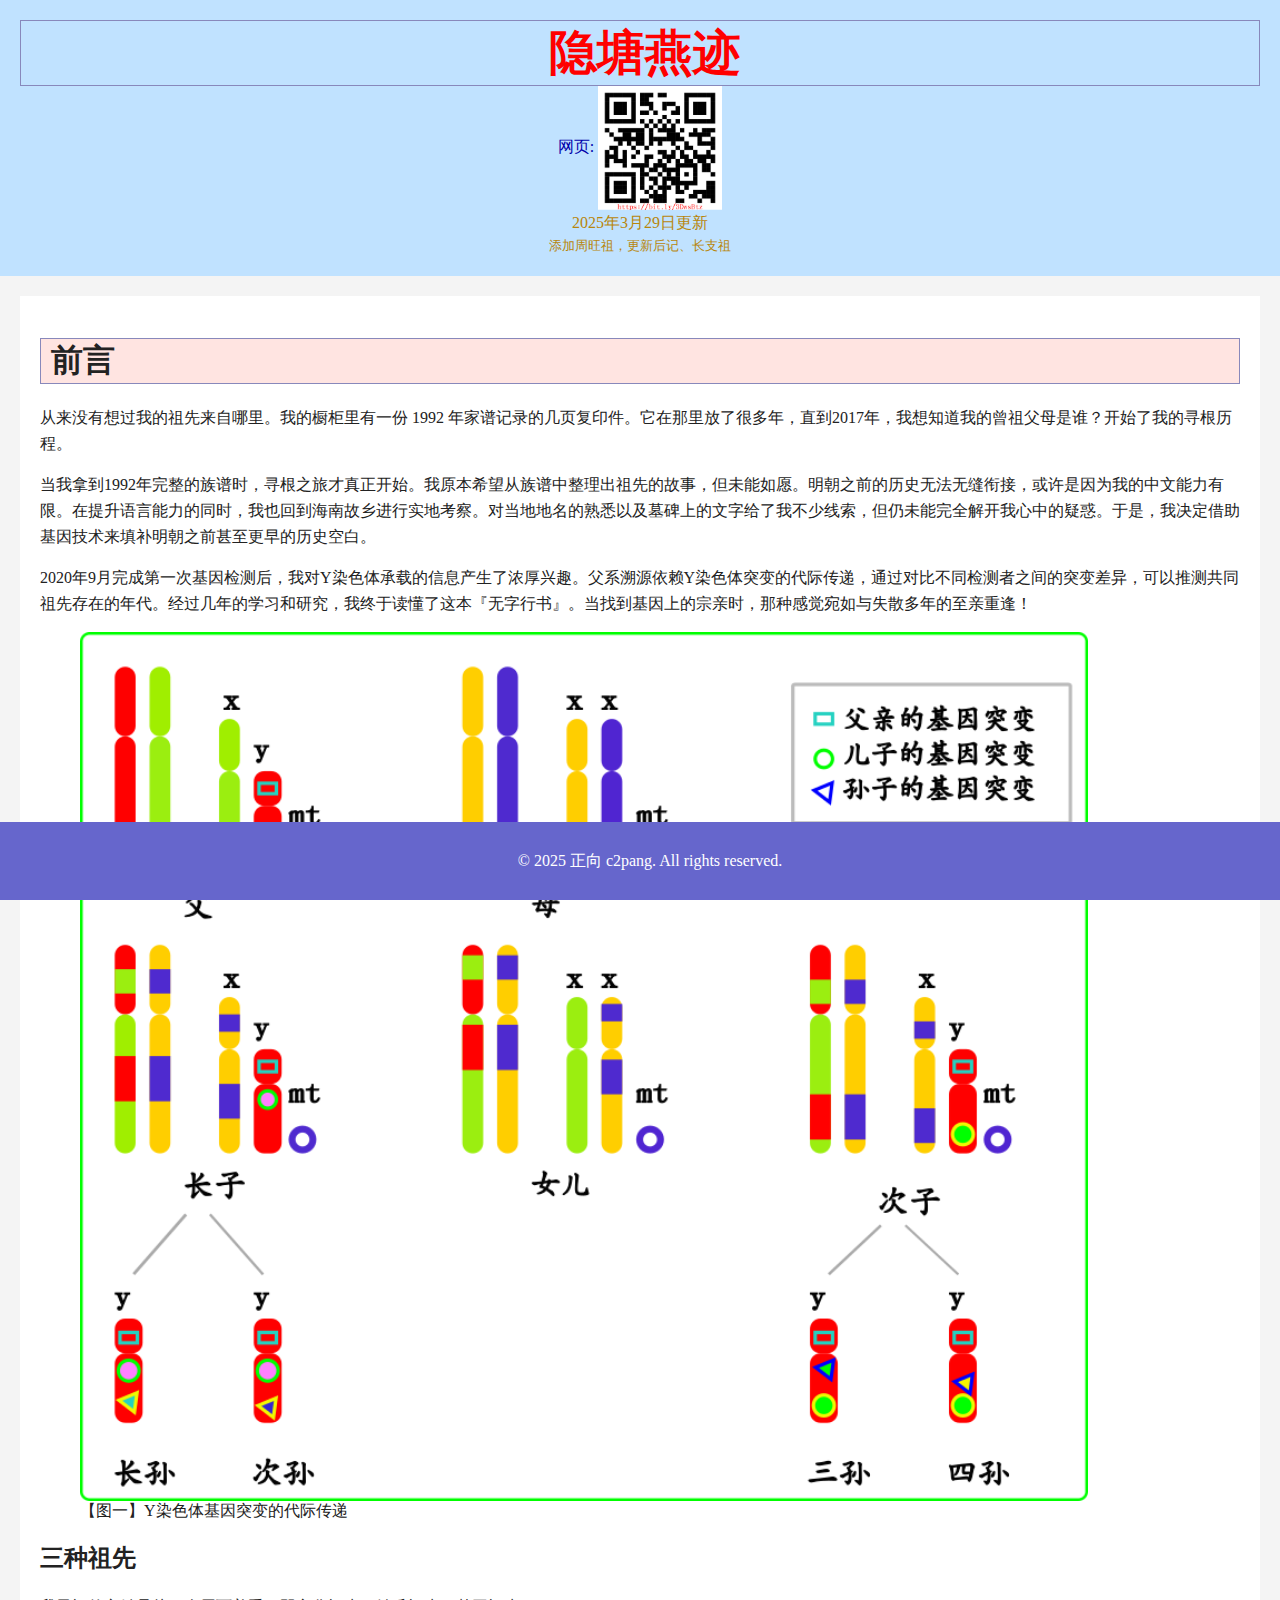
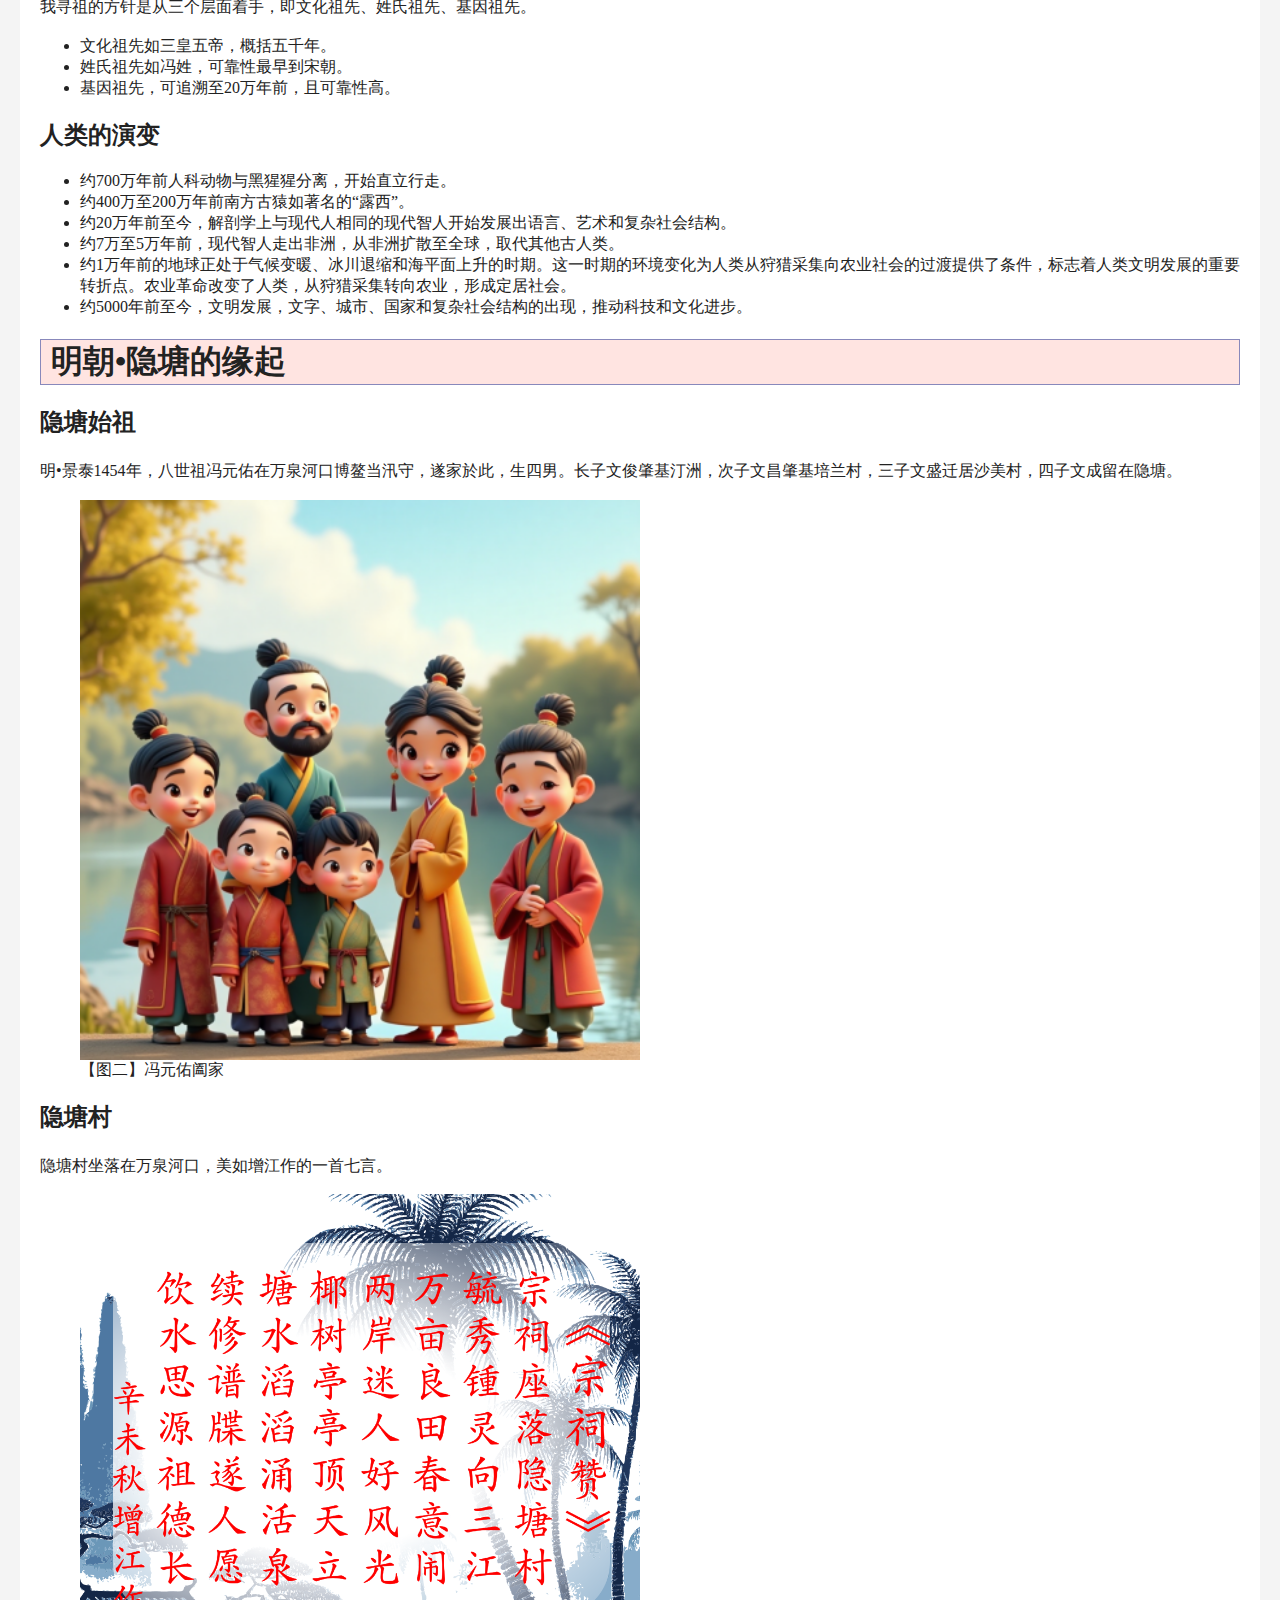
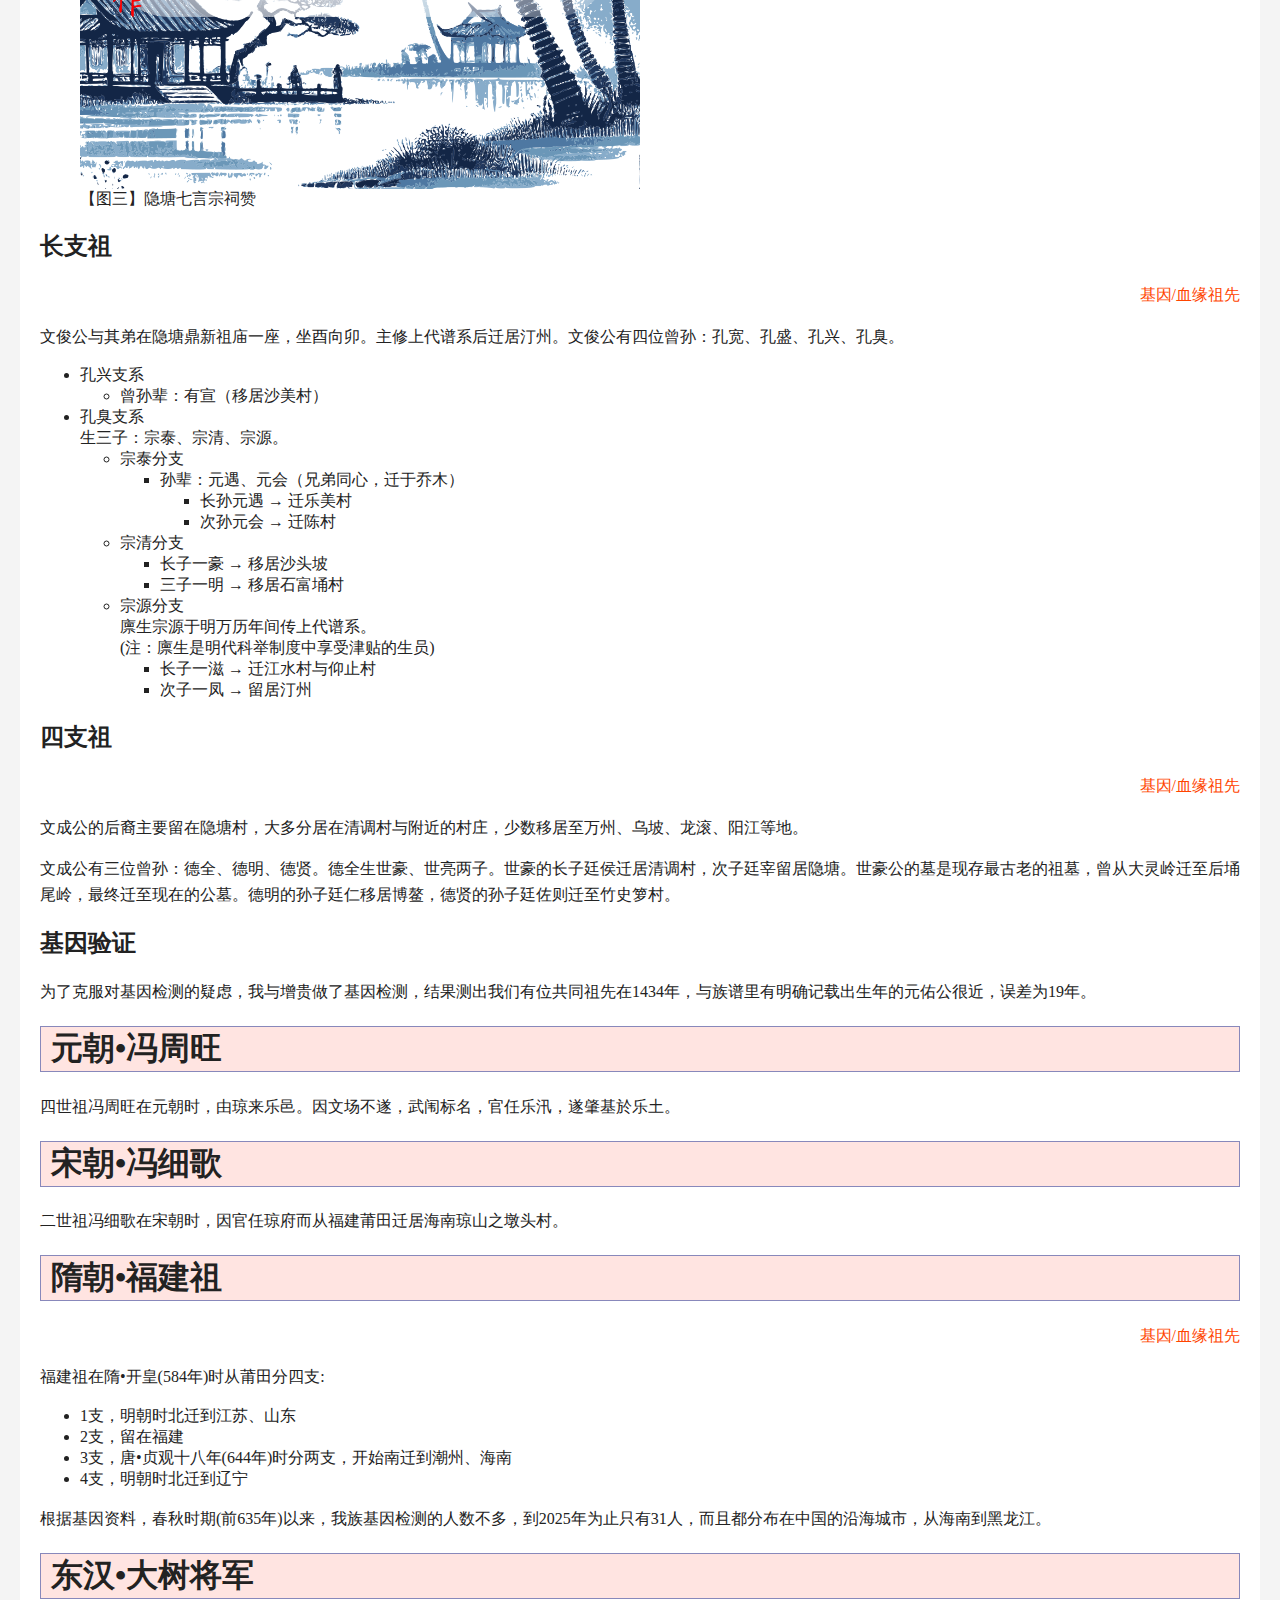
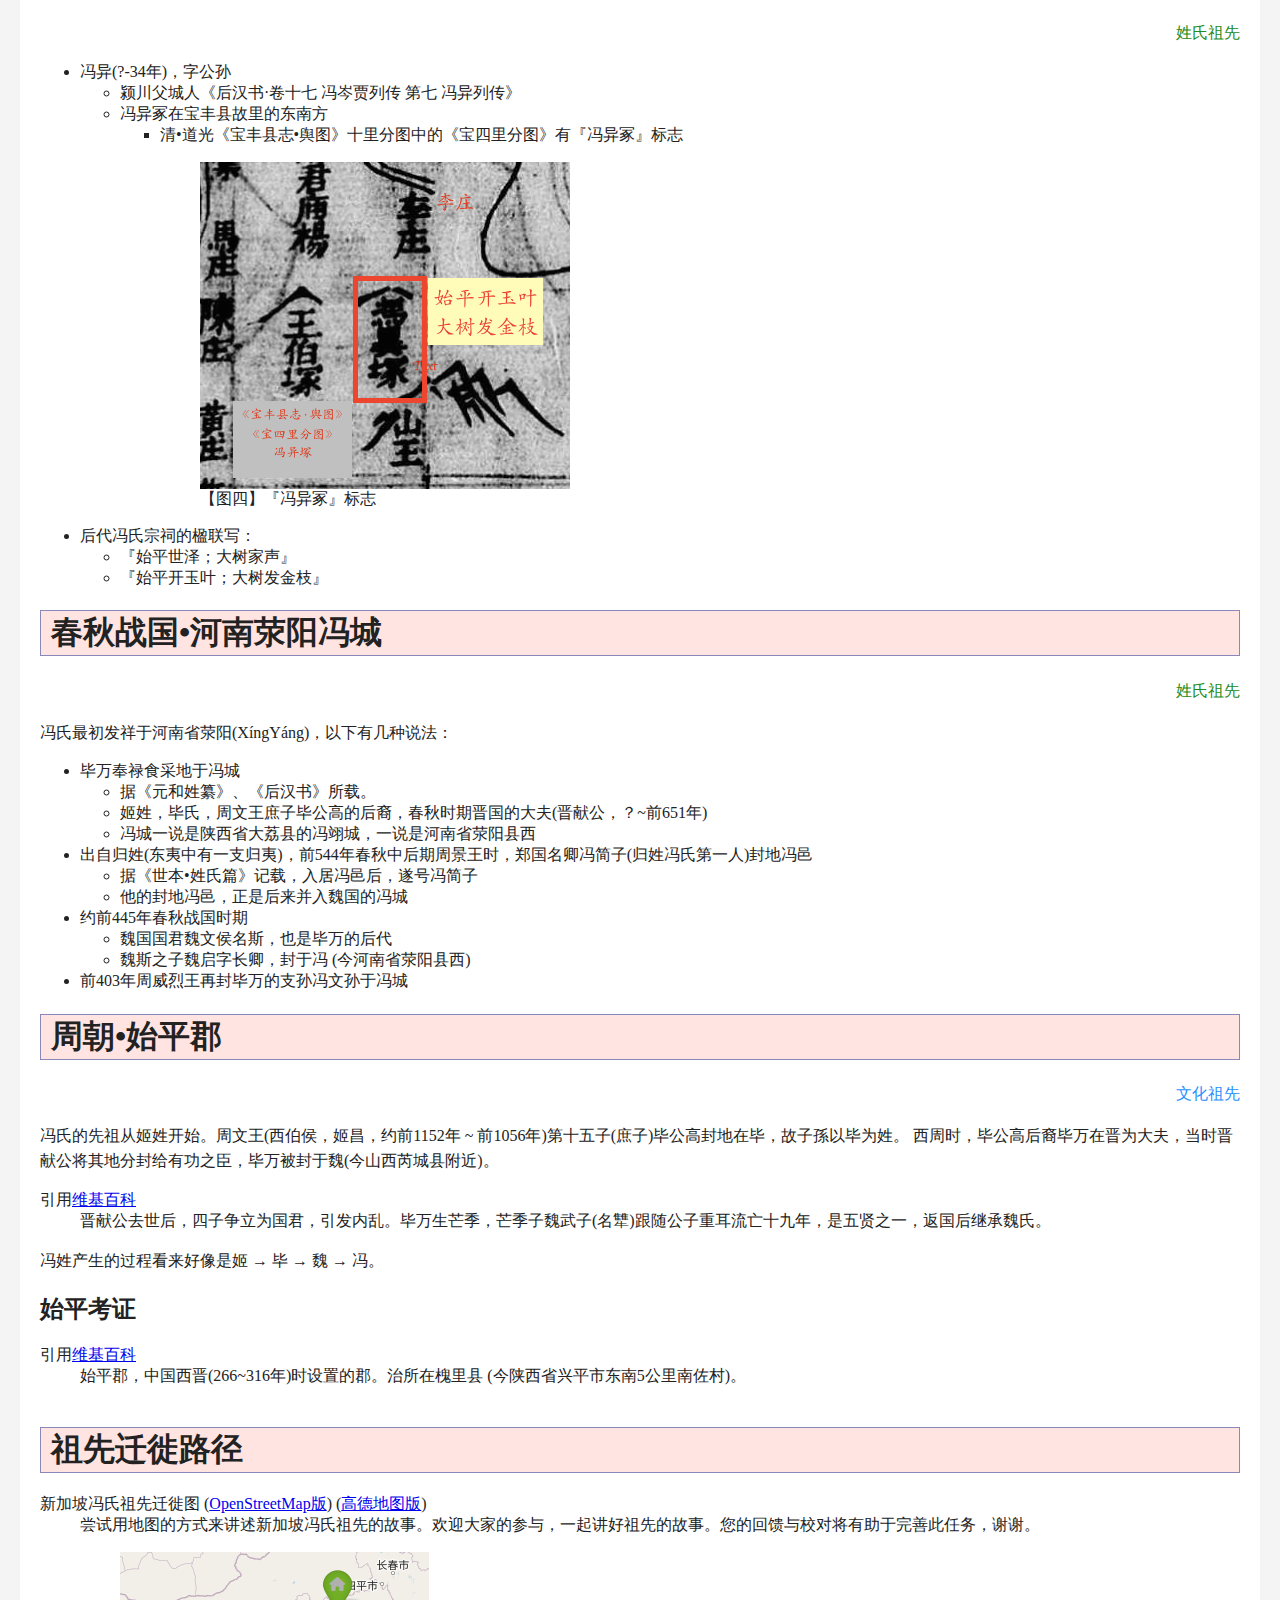
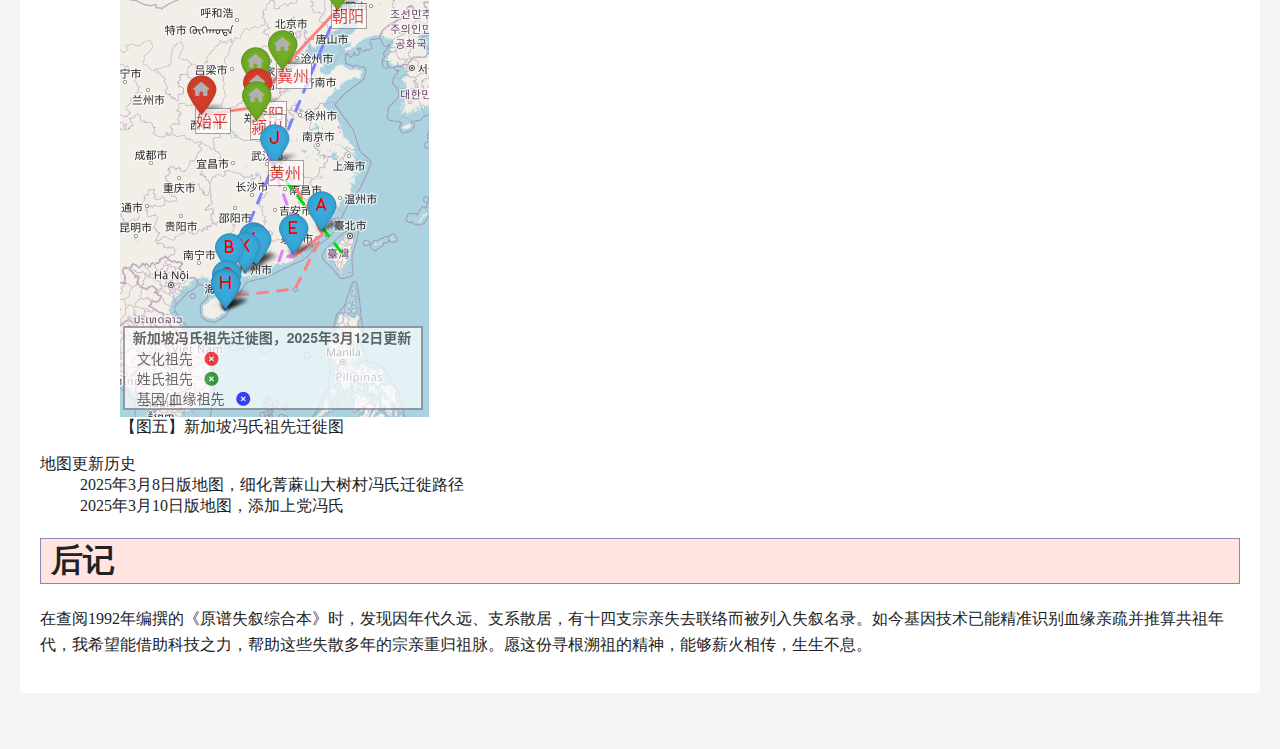
<file: index.html>
<!DOCTYPE html>
<html lang="en">
<head>
  <meta charset="UTF-8">
  <link rel="stylesheet" href="styles.css">
  <title>隐塘故事</title>
</head>
<body>

<div class="head">
  <h1 style="font-size:3em;">隐塘燕迹</h1>
  <font color=#00a>网页:</font> <img src="YinTangQR.png" width=10% margin="auto" title="https://bit.ly/3DwsBtz"><br>
  <p style="color:DarkGoldenRod">2025年3月29日更新</p>
  <p style="font-size:0.8em;color:DarkGoldenRod;">添加周旺祖，更新后记、长支祖</p>
</div>

<div class="container">

<h1>前言</h1>
  <p>从来没有想过我的祖先来自哪里。我的橱柜里有一份 1992 年家谱记录的几页复印件。它在那里放了很多年，直到2017年，我想知道我的曾祖父母是谁？开始了我的寻根历程。</p>
  <p>当我拿到1992年完整的族谱时，寻根之旅才真正开始。我原本希望从族谱中整理出祖先的故事，但未能如愿。明朝之前的历史无法无缝衔接，或许是因为我的中文能力有限。在提升语言能力的同时，我也回到海南故乡进行实地考察。对当地地名的熟悉以及墓碑上的文字给了我不少线索，但仍未能完全解开我心中的疑惑。于是，我决定借助基因技术来填补明朝之前甚至更早的历史空白。</p>
  <p>2020年9月完成第一次基因检测后，我对Y染色体承载的信息产生了浓厚兴趣。父系溯源依赖Y染色体突变的代际传递，通过对比不同检测者之间的突变差异，可以推测共同祖先存在的年代。经过几年的学习和研究，我终于读懂了这本『无字行书』。当找到基因上的宗亲时，那种感觉宛如与失散多年的至亲重逢！</p>
  <figure>
    <img src="DNA_Inheritance.png" style="width:90%">
    <figcaption>【图一】Y染色体基因突变的代际传递</figcaption>
  </figure>

  <h2>三种祖先</h2>
    <p>我寻祖的方针是从三个层面着手，即文化祖先、姓氏祖先、基因祖先。
      <ul>
        <li>文化祖先如三皇五帝，概括五千年。
        <li>姓氏祖先如冯姓，可靠性最早到宋朝。
        <li>基因祖先，可追溯至20万年前，且可靠性高。
      </ul>

  <h2>人类的演变</h2>
    <ul>
      <li>约700万年前人科动物与黑猩猩分离，开始直立行走。
      <li>约400万至200万年前南方古猿如著名的“露西”。
      <li>约20万年前至今，解剖学上与现代人相同的现代智人开始发展出语言、艺术和复杂社会结构。
      <li>约7万至5万年前，现代智人走出非洲，从非洲扩散至全球，取代其他古人类。
      <li>约1万年前的地球正处于气候变暖、冰川退缩和海平面上升的时期。这一时期的环境变化为人类从狩猎采集向农业社会的过渡提供了条件，标志着人类文明发展的重要转折点。农业革命改变了人类，从狩猎采集转向农业，形成定居社会。
      <li>约5000年前至今，文明发展，文字、城市、国家和复杂社会结构的出现，推动科技和文化进步。
    </ul>

<h1>明朝•隐塘的缘起</h1>
  <h2>隐塘始祖</h2>
    <p>明•景泰1454年，八世祖冯元佑在万泉河口博鳌当汛守，遂家於此，生四男。长子文俊肇基汀洲，次子文昌肇基培兰村，三子文盛迁居沙美村，四子文成留在隐塘。</p>
    <figure>
      <img src="YuanYouHeJia.png" style="width:50%">
      <figcaption>【图二】冯元佑阖家</figcaption>
    </figure>
  <h2>隐塘村</h2>
    <p>隐塘村坐落在万泉河口，美如增江作的一首七言。</p>
    <figure>
      <img alt="宗祠赞" src="ZongCiZan.png" style="width:50%">
      <figcaption>【图三】隐塘七言宗祠赞</figcaption>
    </figure>
  <h2>长支祖</h2>
    <p style="text-align:right;color:OrangeRed">基因/血缘祖先</p>
    <p>文俊公与其弟在隐塘鼎新祖庙一座，坐酉向卯。主修上代谱系后迁居汀州。文俊公有四位曾孙：孔宽、孔盛、孔兴、孔臭。
    <ul>
      <li>孔兴支系
        <ul><li>曾孙辈：有宣（移居沙美村）</ul>
      <li>孔臭支系<br>
          生三子：宗泰、宗清、宗源。
        <ul>
          <li>宗泰分支
            <ul><li>孙辈：元遇、元会（兄弟同心，迁于乔木）
              <ul><li>长孙元遇 → 迁乐美村
                  <li>次孙元会 → 迁陈村</ul></ul>
          <li>宗清分支
            <ul><li>长子一豪 → 移居沙头坡
                <li>三子一明 → 移居石富埇村</ul>
          <li>宗源分支<br>
              廪生宗源于明万历年间传上代谱系。<br>
              (注：廪生是明代科举制度中享受津贴的生员)
            <ul><li>长子一滋 → 迁江水村与仰止村
                <li>次子一凤 → 留居汀州</ul>
      </ul>
    </ul>

  <h2>四支祖</h2>
    <p style="text-align:right;color:OrangeRed">基因/血缘祖先</p>
    <p>文成公的后裔主要留在隐塘村，大多分居在清调村与附近的村庄，少数移居至万州、乌坡、龙滚、阳江等地。</p>
    <p>文成公有三位曾孙：德全、德明、德贤。德全生世豪、世亮两子。世豪的长子廷侯迁居清调村，次子廷宰留居隐塘。世豪公的墓是现存最古老的祖墓，曾从大灵岭迁至后埇尾岭，最终迁至现在的公墓。德明的孙子廷仁移居博鳌，德贤的孙子廷佐则迁至竹史箩村。</p>
  <h2>基因验证</h2>
    <p>为了克服对基因检测的疑虑，我与增贵做了基因检测，结果测出我们有位共同祖先在1434年，与族谱里有明确记载出生年的元佑公很近，误差为19年。</p>

<h1>元朝•冯周旺</h1>
  <p>四世祖冯周旺在元朝时，由琼来乐邑。因文场不遂，武闱标名，官任乐汛，遂肇基於乐土。</p>

<h1>宋朝•冯细歌</h1>
  <p>二世祖冯细歌在宋朝时，因官任琼府而从福建莆田迁居海南琼山之墩头村。</p>

<h1>隋朝•福建祖</h1>
  <p style="text-align:right;color:OrangeRed">基因/血缘祖先</p>
  <p>福建祖在隋•开皇(584年)时从莆田分四支:</p>
  <ul>
    <li>1支，明朝时北迁到江苏、山东
    <li>2支，留在福建
    <li>3支，唐•贞观十八年(644年)时分两支，开始南迁到潮州、海南
    <li>4支，明朝时北迁到辽宁
  </ul>
  <p>根据基因资料，春秋时期(前635年)以来，我族基因检测的人数不多，到2025年为止只有31人，而且都分布在中国的沿海城市，从海南到黑龙江。</p>

<h1>东汉•大树将军</h1>
  <p style="text-align:right;color:ForestGreen">姓氏祖先</p>
  <ul>
    <li>冯异(?-34年)，字公孙
      <ul>
        <li>颍川父城人《后汉书·卷十七 冯岑贾列传 第七 冯异列传》
        <li>冯异冢在宝丰县故里的东南方<ul>
          <li>清•道光《宝丰县志•舆图》十里分图中的《宝四里分图》有『冯异冢』标志
            <figure><img alt="宝四里分图" src="BaoSiLiFenTu.png">
              <figcaption>【图四】『冯异冢』标志</figcaption>
            </figure>
        </ul>
      </ul>
    <li>后代冯氏宗祠的楹联写：
      <ul>
        <li>『始平世泽；大树家声』
        <li>『始平开玉叶；大树发金枝』
      </ul>
  </ul>

<h1>春秋战国•河南荥阳冯城</h1>
  <p style="text-align:right;color:ForestGreen">姓氏祖先</p>
  <p>冯氏最初发祥于河南省荥阳(XíngYáng)，以下有几种说法：</p>
  <ul>
    <li>毕万奉禄食采地于冯城
      <ul>
        <li>据《元和姓纂》、《后汉书》所载。
        <li>姬姓，毕氏，周文王庶子毕公高的后裔，春秋时期晋国的大夫(晋献公，？~前651年)
        <li>冯城一说是陕西省大荔县的冯翊城，一说是河南省荥阳县西
      </ul>
    <li>出自归姓(东夷中有一支归夷)，前544年春秋中后期周景王时，郑国名卿冯简子(归姓冯氏第一人)封地冯邑
      <ul>
        <li>据《世本•姓氏篇》记载，入居冯邑后，遂号冯简子
        <li>他的封地冯邑，正是后来并入魏国的冯城
      </ul>
    <li>约前445年春秋战国时期
      <ul>
        <li>魏国国君魏文侯名斯，也是毕万的后代
        <li>魏斯之子魏启字长卿，封于冯 (今河南省荥阳县西)
      </ul>
    <li>前403年周威烈王再封毕万的支孙冯文孙于冯城 
  </ul>

<h1>周朝•始平郡</h1>
  <p style="text-align:right;color:DodgerBlue">文化祖先</p>
  <p>冯氏的先祖从姬姓开始。周文王(西伯侯，姬昌，约前1152年 ~ 前1056年)第十五子(庶子)毕公高封地在毕，故子孫以毕为姓。 西周时，毕公高后裔毕万在晋为大夫，当时晋献公将其地分封给有功之臣，毕万被封于魏(今山西芮城县附近)。</p>
  <dl>
    <dt>引用<a href="https://zh.wikipedia.org/zh-sg/毕万">维基百科</a>
      <dd>晋献公去世后，四子争立为国君，引发内乱。毕万生芒季，芒季子魏武子(名犨)跟随公子重耳流亡十九年，是五贤之一，返国后继承魏氏。
  </dl>
  <p>冯姓产生的过程看来好像是姬 → 毕 → 魏 → 冯。</p>
  <h2>始平考证</h2>
  <dl>
    <dt>引用<a href="https://zh.wikipedia.org/zh-cn/%E5%A7%8B%E5%B9%B3%E9%83%A1">维基百科</a>
      <dd>始平郡，中国西晋(266~316年)时设置的郡。治所在槐里县 (今陕西省兴平市东南5公里南佐村)。
      <dd> &nbsp
  </dl>
<h1>祖先迁徙路径</h1>
  <dl>
    <dt>新加坡冯氏祖先迁徙图
        (<a href="https://bit.ly/41zEVCG">OpenStreetMap版</a>) 
        (<a href="https://bit.ly/3FuySGG">高德地图版</a>)
      <dd>尝试用地图的方式来讲述新加坡冯氏祖先的故事。欢迎大家的参与，一起讲好祖先的故事。您的回馈与校对将有助于完善此任务，谢谢。
      <figure>
        <img alt="祖先迁徙" src="amap.png">
        <figcaption>【图五】新加坡冯氏祖先迁徙图</figcaption>
      </figure>
    <dt>地图更新历史
      <dd>2025年3月8日版地图，细化菁蔴山大树村冯氏迁徙路径
      <dd>2025年3月10日版地图，添加上党冯氏
  </dl>

<h1>后记</h1>
  <p>在查阅1992年编撰的《原谱失叙综合本》时，发现因年代久远、支系散居，有十四支宗亲失去联络而被列入失叙名录。如今基因技术已能精准识别血缘亲疏并推算共祖年代，我希望能借助科技之力，帮助这些失散多年的宗亲重归祖脉。愿这份寻根溯祖的精神，能够薪火相传，生生不息。</p>

</div><br><br>

<div class="foot">
  <p>© 2025 正向 c2pang. All rights reserved.</p>
</div>

</body>
</html>
</file>
<file: styles.css>
body {
  margin: 0;
  padding: 0;
  font-family: SimSun,serif;
  background-color: #f4f4f4;
  color: #222222;
}
.head {
  padding: 20px;
  color: red;
  background-color: #c0e2ff;
  text-align: center;
}
.head h1 {
  margin: 0px;
  background-color: #c0e2ff;
}
.head p {
  margin: 0px;
  color: #cc0000;
}
.notice-board {
  margin: 50px auto;
  padding: 20px;
  max-width: 800px;
  background-color: #aaffaa;
}
.notice-board h1 {
  text-align: center;
  color: #333355;
  margin-bottom: 10px;
}
.notice {
  border-left: 5px solid #28a745;
  padding: 15px;
  margin-bottom: 15px;
  background-color: #f9f9f9;
}
.notice h3 {
  margin: 0 0 10px;
  color: #28a745;
}
.notice p {
  margin: 0;
  color: #333355;
}
.notice .date {
  font-size: 12px;
  color: #888888;
  margin-top: 5px;
}
.container {
  margin: 20px auto;
  padding: 20px;
  max-width: 1200px;
  background-color: white;
}
h1 {
  border: 1px solid #8888bb;
  padding-left: 10px;
  background-color: MistyRose;
}
p {
  line-height: 1.6;
}
img {
  max-width: 100%;
  height: auto;
  vertical-align: middle;
}
.foot {
  padding: 10px;
  color: white;
  position: fixed;
  width: 100%;
  background-color: #6666cc;
  text-align: center;
  bottom: 0;
}
</file>
